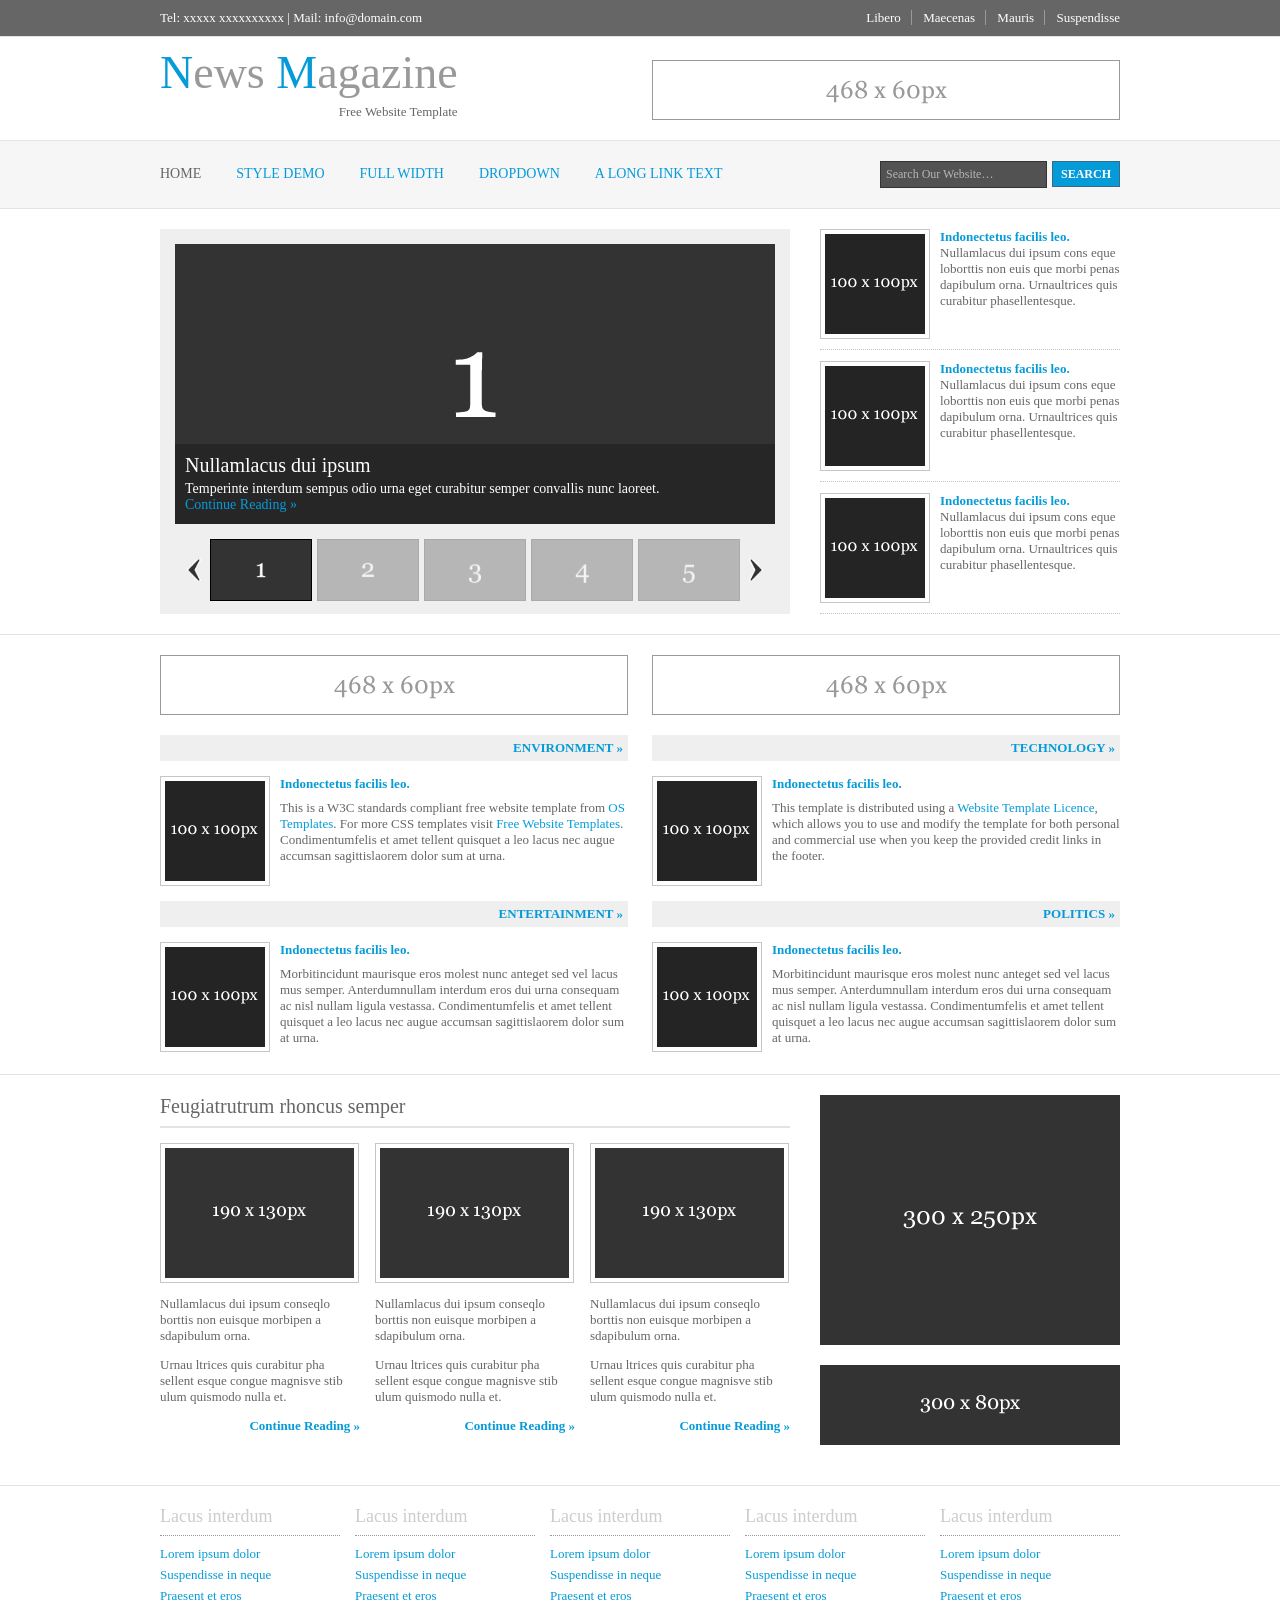
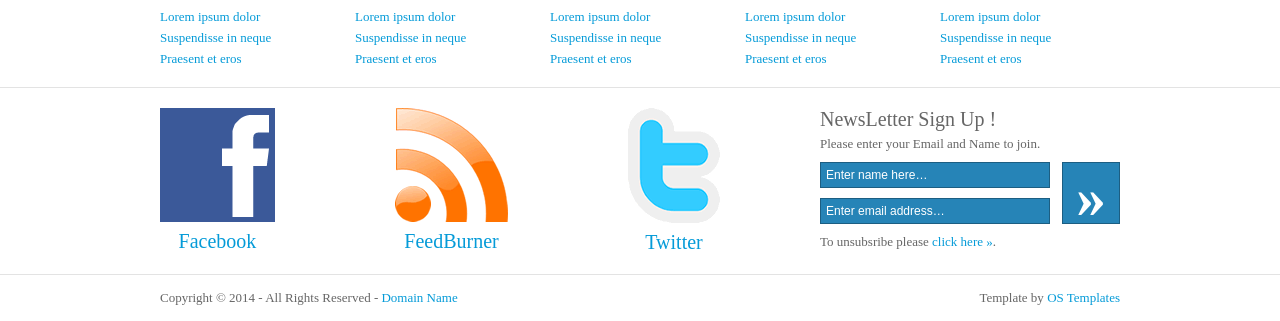
<file: web-elderlycare/static/news-magazine/index.html>
<!DOCTYPE html PUBLIC "-//W3C//DTD XHTML 1.0 Transitional//EN" "http://www.w3.org/TR/xhtml1/DTD/xhtml1-transitional.dtd">
<!--
Template Name: News Magazine
Author: <a href="http://www.os-templates.com/">OS Templates</a>
Author URI: http://www.os-templates.com/
Licence: Free to use under our free template licence terms
Licence URI: http://www.os-templates.com/template-terms
-->
<html xmlns="http://www.w3.org/1999/xhtml">
<head>
<title>News Magazine</title>
<meta http-equiv="Content-Type" content="text/html; charset=iso-8859-1" />
<link rel="stylesheet" href="layout/styles/layout.css" type="text/css" />
<script type="text/javascript" src="layout/scripts/jquery.min.js"></script>
<!-- Homepage Specific -->
<script type="text/javascript" src="layout/scripts/galleryviewthemes/jquery.easing.1.3.js"></script>
<script type="text/javascript" src="layout/scripts/galleryviewthemes/jquery.timers.1.2.js"></script>
<script type="text/javascript" src="layout/scripts/galleryviewthemes/jquery.galleryview.2.1.1.min.js"></script>
<script type="text/javascript" src="layout/scripts/galleryviewthemes/jquery.galleryview.setup.js"></script>
<!-- / Homepage Specific -->
</head>
<body id="top">
<div class="wrapper col0">
  <div id="topline">
    <p>Tel: xxxxx xxxxxxxxxx | Mail: info@domain.com</p>
    <ul>
      <li><a href="#">Libero</a></li>
      <li><a href="#">Maecenas</a></li>
      <li><a href="#">Mauris</a></li>
      <li class="last"><a href="#">Suspendisse</a></li>
    </ul>
    <br class="clear" />
  </div>
</div>
<!-- ####################################################################################################### -->
<div class="wrapper">
  <div id="header">
    <div class="fl_left">
      <h1><a href="index.html"><strong>N</strong>ews <strong>M</strong>agazine</a></h1>
      <p>Free Website Template</p>
    </div>
    <div class="fl_right"><a href="#"><img src="images/demo/468x60.gif" alt="" /></a></div>
    <br class="clear" />
  </div>
</div>
<!-- ####################################################################################################### -->
<div class="wrapper col2">
  <div id="topbar">
    <div id="topnav">
      <ul>
        <li class="active"><a href="index.html">Home</a></li>
        <li><a href="pages/style-demo.html">Style Demo</a></li>
        <li><a href="pages/full-width.html">Full Width</a></li>
        <li><a href="#">DropDown</a>
          <ul>
            <li><a href="#">Link 1</a></li>
            <li><a href="#">Link 2</a></li>
            <li><a href="#">Link 3</a></li>
          </ul>
        </li>
        <li class="last"><a href="#">A Long Link Text</a></li>
      </ul>
    </div>
    <div id="search">
      <form action="#" method="post">
        <fieldset>
          <legend>Site Search</legend>
          <input type="text" value="Search Our Website&hellip;"  onfocus="this.value=(this.value=='Search Our Website&hellip;')? '' : this.value ;" />
          <input type="submit" name="go" id="go" value="Search" />
        </fieldset>
      </form>
    </div>
    <br class="clear" />
  </div>
</div>
<!-- ####################################################################################################### -->
<div class="wrapper">
  <div class="container">
    <div class="content">
      <div id="featured_slide">
        <ul id="featurednews">
          <li><img src="images/demo/1.gif" alt="" />
            <div class="panel-overlay">
              <h2>Nullamlacus dui ipsum</h2>
              <p>Temperinte interdum sempus odio urna eget curabitur semper convallis nunc laoreet.<br />
                <a href="#">Continue Reading &raquo;</a></p>
            </div>
          </li>
          <li><img src="images/demo/2.gif" alt="" />
            <div class="panel-overlay">
              <h2>Aliquatjusto quisque nam</h2>
              <p>Temperinte interdum sempus odio urna eget curabitur semper convallis nunc laoreet.<br />
                <a href="#">Continue Reading &raquo;</a></p>
            </div>
          </li>
          <li><img src="images/demo/3.gif" alt="" />
            <div class="panel-overlay">
              <h2>Dapiensociis temper donec</h2>
              <p>Temperinte interdum sempus odio urna eget curabitur semper convallis nunc laoreet.<br />
                <a href="#">Continue Reading &raquo;</a></p>
            </div>
          </li>
          <li><img src="images/demo/4.gif" alt="" />
            <div class="panel-overlay">
              <h2>Semvelit nonummy odio tempus</h2>
              <p>Justolacus eger at pede felit in dictum sempus elit curabitur ipsum. Ametpellentum.<br />
                <a href="#">Continue Reading &raquo;</a></p>
            </div>
          </li>
          <li><img src="images/demo/5.gif" alt="" />
            <div class="panel-overlay">
              <h2>Pedefamet orci orci quisque</h2>
              <p>Nonnam aenenasce morbi liberos malesuada risus id donec volutpat estibulum curabitae.<br />
                <a href="#">Continue Reading &raquo;</a></p>
            </div>
          </li>
        </ul>
      </div>
    </div>
    <div class="column">
      <ul class="latestnews">
        <li><img src="images/demo/100x100.gif" alt="" />
          <p><strong><a href="#">Indonectetus facilis leo.</a></strong> Nullamlacus dui ipsum cons eque loborttis non euis que morbi penas dapibulum orna. Urnaultrices quis curabitur phasellentesque.</p>
        </li>
        <li><img src="images/demo/100x100.gif" alt="" />
          <p><strong><a href="#">Indonectetus facilis leo.</a></strong> Nullamlacus dui ipsum cons eque loborttis non euis que morbi penas dapibulum orna. Urnaultrices quis curabitur phasellentesque.</p>
        </li>
        <li class="last"><img src="images/demo/100x100.gif" alt="" />
          <p><strong><a href="#">Indonectetus facilis leo.</a></strong> Nullamlacus dui ipsum cons eque loborttis non euis que morbi penas dapibulum orna. Urnaultrices quis curabitur phasellentesque.</p>
        </li>
      </ul>
    </div>
    <br class="clear" />
  </div>
</div>
<!-- ####################################################################################################### -->
<div class="wrapper">
  <div id="adblock">
    <div class="fl_left"><a href="#"><img src="images/demo/468x60.gif" alt="" /></a></div>
    <div class="fl_right"><a href="#"><img src="images/demo/468x60.gif" alt="" /></a></div>
    <br class="clear" />
  </div>
  <div id="hpage_cats">
    <div class="fl_left">
      <h2><a href="#">Environment &raquo;</a></h2>
      <img src="images/demo/100x100.gif" alt="" />
      <p><strong><a href="#">Indonectetus facilis leo.</a></strong></p>
      <p>This is a W3C standards compliant free website template from <a href="http://www.os-templates.com/">OS Templates</a>. For more CSS templates visit <a href="http://www.os-templates.com/">Free Website Templates</a>. Condimentumfelis et amet tellent quisquet a leo lacus nec augue accumsan sagittislaorem dolor sum at urna.</p>
    </div>
    <div class="fl_right">
      <h2><a href="#">Technology &raquo;</a></h2>
      <img src="images/demo/100x100.gif" alt="" />
      <p><strong><a href="#">Indonectetus facilis leo.</a></strong></p>
      <p>This template is distributed using a <a href="http://www.os-templates.com/template-terms">Website Template Licence</a>, which allows you to use and modify the template for both personal and commercial use when you keep the provided credit links in the footer.</p>
    </div>
    <br class="clear" />
    <div class="fl_left">
      <h2><a href="#">Entertainment &raquo;</a></h2>
      <img src="images/demo/100x100.gif" alt="" />
      <p><strong><a href="#">Indonectetus facilis leo.</a></strong></p>
      <p>Morbitincidunt maurisque eros molest nunc anteget sed vel lacus mus semper. Anterdumnullam interdum eros dui urna consequam ac nisl nullam ligula vestassa. Condimentumfelis et amet tellent quisquet a leo lacus nec augue accumsan sagittislaorem dolor sum at urna.</p>
    </div>
    <div class="fl_right">
      <h2><a href="#">Politics &raquo;</a></h2>
      <img src="images/demo/100x100.gif" alt="" />
      <p><strong><a href="#">Indonectetus facilis leo.</a></strong></p>
      <p>Morbitincidunt maurisque eros molest nunc anteget sed vel lacus mus semper. Anterdumnullam interdum eros dui urna consequam ac nisl nullam ligula vestassa. Condimentumfelis et amet tellent quisquet a leo lacus nec augue accumsan sagittislaorem dolor sum at urna.</p>
    </div>
    <br class="clear" />
  </div>
</div>
<!-- ####################################################################################################### -->
<div class="wrapper">
  <div class="container">
    <div class="content">
      <div id="hpage_latest">
        <h2>Feugiatrutrum rhoncus semper</h2>
        <ul>
          <li><img src="images/demo/190x130.gif" alt="" />
            <p>Nullamlacus dui ipsum conseqlo borttis non euisque morbipen a sdapibulum orna.</p>
            <p>Urnau ltrices quis curabitur pha sellent esque congue magnisve stib ulum quismodo nulla et.</p>
            <p class="readmore"><a href="#">Continue Reading &raquo;</a></p>
          </li>
          <li><img src="images/demo/190x130.gif" alt="" />
            <p>Nullamlacus dui ipsum conseqlo borttis non euisque morbipen a sdapibulum orna.</p>
            <p>Urnau ltrices quis curabitur pha sellent esque congue magnisve stib ulum quismodo nulla et.</p>
            <p class="readmore"><a href="#">Continue Reading &raquo;</a></p>
          </li>
          <li class="last"><img src="images/demo/190x130.gif" alt="" />
            <p>Nullamlacus dui ipsum conseqlo borttis non euisque morbipen a sdapibulum orna.</p>
            <p>Urnau ltrices quis curabitur pha sellent esque congue magnisve stib ulum quismodo nulla et.</p>
            <p class="readmore"><a href="#">Continue Reading &raquo;</a></p>
          </li>
        </ul>
        <br class="clear" />
      </div>
    </div>
    <div class="column">
      <div class="holder"><a href="#"><img src="images/demo/300x250.gif" alt="" /></a></div>
      <div class="holder"><a href="#"><img src="images/demo/300x80.gif" alt="" /></a></div>
    </div>
    <br class="clear" />
  </div>
</div>
<!-- ####################################################################################################### -->
<div class="wrapper">
  <div id="footer">
    <div class="footbox">
      <h2>Lacus interdum</h2>
      <ul>
        <li><a href="#">Lorem ipsum dolor</a></li>
        <li><a href="#">Suspendisse in neque</a></li>
        <li><a href="#">Praesent et eros</a></li>
        <li><a href="#">Lorem ipsum dolor</a></li>
        <li><a href="#">Suspendisse in neque</a></li>
        <li class="last"><a href="#">Praesent et eros</a></li>
      </ul>
    </div>
    <div class="footbox">
      <h2>Lacus interdum</h2>
      <ul>
        <li><a href="#">Lorem ipsum dolor</a></li>
        <li><a href="#">Suspendisse in neque</a></li>
        <li><a href="#">Praesent et eros</a></li>
        <li><a href="#">Lorem ipsum dolor</a></li>
        <li><a href="#">Suspendisse in neque</a></li>
        <li class="last"><a href="#">Praesent et eros</a></li>
      </ul>
    </div>
    <div class="footbox">
      <h2>Lacus interdum</h2>
      <ul>
        <li><a href="#">Lorem ipsum dolor</a></li>
        <li><a href="#">Suspendisse in neque</a></li>
        <li><a href="#">Praesent et eros</a></li>
        <li><a href="#">Lorem ipsum dolor</a></li>
        <li><a href="#">Suspendisse in neque</a></li>
        <li class="last"><a href="#">Praesent et eros</a></li>
      </ul>
    </div>
    <div class="footbox">
      <h2>Lacus interdum</h2>
      <ul>
        <li><a href="#">Lorem ipsum dolor</a></li>
        <li><a href="#">Suspendisse in neque</a></li>
        <li><a href="#">Praesent et eros</a></li>
        <li><a href="#">Lorem ipsum dolor</a></li>
        <li><a href="#">Suspendisse in neque</a></li>
        <li class="last"><a href="#">Praesent et eros</a></li>
      </ul>
    </div>
    <div class="footbox last">
      <h2>Lacus interdum</h2>
      <ul>
        <li><a href="#">Lorem ipsum dolor</a></li>
        <li><a href="#">Suspendisse in neque</a></li>
        <li><a href="#">Praesent et eros</a></li>
        <li><a href="#">Lorem ipsum dolor</a></li>
        <li><a href="#">Suspendisse in neque</a></li>
        <li class="last"><a href="#">Praesent et eros</a></li>
      </ul>
    </div>
    <br class="clear" />
  </div>
</div>
<!-- ####################################################################################################### -->
<div class="wrapper">
  <div id="socialise">
    <ul>
      <li><a href="#"><img src="layout/images/facebook.gif" alt="" /><span>Facebook</span></a></li>
      <li><a href="#"><img src="layout/images/rss.gif" alt="" /><span>FeedBurner</span></a></li>
      <li class="last"><a href="#"><img src="layout/images/twitter.gif" alt="" /><span>Twitter</span></a></li>
    </ul>
    <div id="newsletter">
      <h2>NewsLetter Sign Up !</h2>
      <p>Please enter your Email and Name to join.</p>
      <form action="#" method="post">
        <fieldset>
          <legend>Digital Newsletter</legend>
          <div class="fl_left">
            <input type="text" value="Enter name here&hellip;"  onfocus="this.value=(this.value=='Enter name here&hellip;')? '' : this.value ;" />
            <input type="text" value="Enter email address&hellip;"  onfocus="this.value=(this.value=='Enter email address&hellip;')? '' : this.value ;" />
          </div>
          <div class="fl_right">
            <input type="submit" name="newsletter_go" id="newsletter_go" value="&raquo;" />
          </div>
        </fieldset>
      </form>
      <p>To unsubsribe please <a href="#">click here &raquo;</a>.</p>
    </div>
    <br class="clear" />
  </div>
</div>
<!-- ####################################################################################################### -->
<div class="wrapper col8">
  <div id="copyright">
    <p class="fl_left">Copyright &copy; 2014 - All Rights Reserved - <a href="#">Domain Name</a></p>
    <p class="fl_right">Template by <a target="_blank" href="http://www.os-templates.com/" title="Free Website Templates">OS Templates</a></p>
    <br class="clear" />
  </div>
</div>
</body>
</html>
</file>
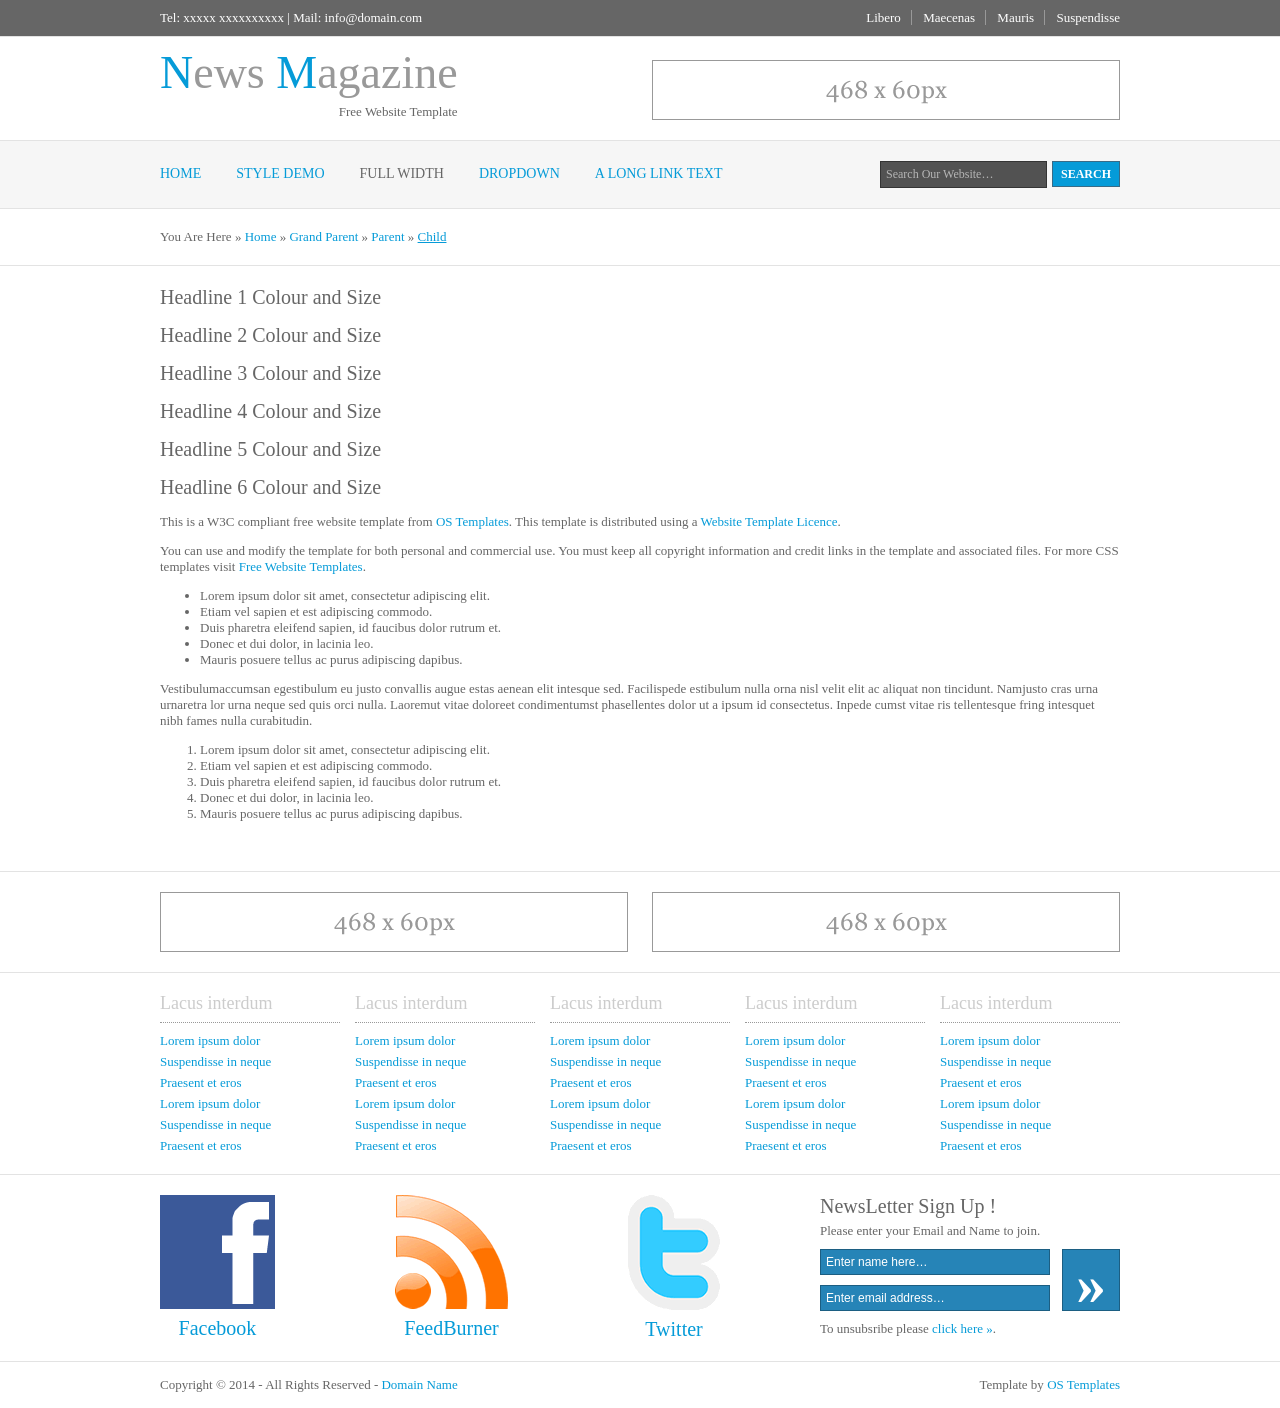
<file: web-elderlycare/static/news-magazine/pages/full-width.html>
<!DOCTYPE html PUBLIC "-//W3C//DTD XHTML 1.0 Transitional//EN" "http://www.w3.org/TR/xhtml1/DTD/xhtml1-transitional.dtd">
<!--
Template Name: News Magazine
Author: <a href="http://www.os-templates.com/">OS Templates</a>
Author URI: http://www.os-templates.com/
Licence: Free to use under our free template licence terms
Licence URI: http://www.os-templates.com/template-terms
-->
<html xmlns="http://www.w3.org/1999/xhtml">
<head>
<title>News Magazine | Full Width</title>
<meta http-equiv="Content-Type" content="text/html; charset=iso-8859-1" />
<link rel="stylesheet" href="../layout/styles/layout.css" type="text/css" />
</head>
<body id="top">
<div class="wrapper col0">
  <div id="topline">
    <p>Tel: xxxxx xxxxxxxxxx | Mail: info@domain.com</p>
    <ul>
      <li><a href="#">Libero</a></li>
      <li><a href="#">Maecenas</a></li>
      <li><a href="#">Mauris</a></li>
      <li class="last"><a href="#">Suspendisse</a></li>
    </ul>
    <br class="clear" />
  </div>
</div>
<!-- ####################################################################################################### -->
<div class="wrapper">
  <div id="header">
    <div class="fl_left">
      <h1><a href="../index.html"><strong>N</strong>ews <strong>M</strong>agazine</a></h1>
      <p>Free Website Template</p>
    </div>
    <div class="fl_right"><a href="#"><img src="../images/demo/468x60.gif" alt="" /></a></div>
    <br class="clear" />
  </div>
</div>
<!-- ####################################################################################################### -->
<div class="wrapper col2">
  <div id="topbar">
    <div id="topnav">
      <ul>
        <li><a href="../index.html">Home</a></li>
        <li><a href="style-demo.html">Style Demo</a></li>
        <li class="active"><a href="full-width.html">Full Width</a></li>
        <li><a href="#">DropDown</a>
          <ul>
            <li><a href="#">Link 1</a></li>
            <li><a href="#">Link 2</a></li>
            <li><a href="#">Link 3</a></li>
          </ul>
        </li>
        <li class="last"><a href="#">A Long Link Text</a></li>
      </ul>
    </div>
    <div id="search">
      <form action="#" method="post">
        <fieldset>
          <legend>Site Search</legend>
          <input type="text" value="Search Our Website&hellip;"  onfocus="this.value=(this.value=='Search Our Website&hellip;')? '' : this.value ;" />
          <input type="submit" name="go" id="go" value="Search" />
        </fieldset>
      </form>
    </div>
    <br class="clear" />
  </div>
</div>
<!-- ####################################################################################################### -->
<div class="wrapper">
  <div id="breadcrumb">
    <ul>
      <li class="first">You Are Here</li>
      <li>&#187;</li>
      <li><a href="#">Home</a></li>
      <li>&#187;</li>
      <li><a href="#">Grand Parent</a></li>
      <li>&#187;</li>
      <li><a href="#">Parent</a></li>
      <li>&#187;</li>
      <li class="current"><a href="#">Child</a></li>
    </ul>
  </div>
</div>
<!-- ####################################################################################################### -->
<div class="wrapper">
  <div class="container">
    <h1>Headline 1 Colour and Size</h1>
    <h2>Headline 2 Colour and Size</h2>
    <h3>Headline 3 Colour and Size</h3>
    <h4>Headline 4 Colour and Size</h4>
    <h5>Headline 5 Colour and Size</h5>
    <h6>Headline 6 Colour and Size</h6>
    <p>This is a W3C compliant free website template from <a href="http://www.os-templates.com/" title="Free Website Templates">OS Templates</a>. This template is distributed using a <a href="http://www.os-templates.com/template-terms">Website Template Licence</a>.</p>
    <p>You can use and modify the template for both personal and commercial use. You must keep all copyright information and credit links in the template and associated files. For more CSS templates visit <a href="http://www.os-templates.com/">Free Website Templates</a>.</p>
    <ul>
      <li>Lorem ipsum dolor sit amet, consectetur adipiscing elit.</li>
      <li>Etiam vel sapien et est adipiscing commodo.</li>
      <li>Duis pharetra eleifend sapien, id faucibus dolor rutrum et.</li>
      <li>Donec et dui dolor, in lacinia leo.</li>
      <li>Mauris posuere tellus ac purus adipiscing dapibus.</li>
    </ul>
    <p>Vestibulumaccumsan egestibulum eu justo convallis augue estas aenean elit intesque sed. Facilispede estibulum nulla orna nisl velit elit ac aliquat non tincidunt. Namjusto cras urna urnaretra lor urna neque sed quis orci nulla. Laoremut vitae doloreet condimentumst phasellentes dolor ut a ipsum id consectetus. Inpede cumst vitae ris tellentesque fring intesquet nibh fames nulla curabitudin.</p>
    <ol>
      <li>Lorem ipsum dolor sit amet, consectetur adipiscing elit.</li>
      <li>Etiam vel sapien et est adipiscing commodo.</li>
      <li>Duis pharetra eleifend sapien, id faucibus dolor rutrum et.</li>
      <li>Donec et dui dolor, in lacinia leo.</li>
      <li>Mauris posuere tellus ac purus adipiscing dapibus.</li>
    </ol>
    <br class="clear" />
  </div>
</div>
<!-- ####################################################################################################### -->
<div class="wrapper">
  <div id="adblock">
    <div class="fl_left"><a href="#"><img src="../images/demo/468x60.gif" alt="" /></a></div>
    <div class="fl_right"><a href="#"><img src="../images/demo/468x60.gif" alt="" /></a></div>
    <br class="clear" />
  </div>
</div>
<!-- ####################################################################################################### -->
<div class="wrapper">
  <div id="footer">
    <div class="footbox">
      <h2>Lacus interdum</h2>
      <ul>
        <li><a href="#">Lorem ipsum dolor</a></li>
        <li><a href="#">Suspendisse in neque</a></li>
        <li><a href="#">Praesent et eros</a></li>
        <li><a href="#">Lorem ipsum dolor</a></li>
        <li><a href="#">Suspendisse in neque</a></li>
        <li class="last"><a href="#">Praesent et eros</a></li>
      </ul>
    </div>
    <div class="footbox">
      <h2>Lacus interdum</h2>
      <ul>
        <li><a href="#">Lorem ipsum dolor</a></li>
        <li><a href="#">Suspendisse in neque</a></li>
        <li><a href="#">Praesent et eros</a></li>
        <li><a href="#">Lorem ipsum dolor</a></li>
        <li><a href="#">Suspendisse in neque</a></li>
        <li class="last"><a href="#">Praesent et eros</a></li>
      </ul>
    </div>
    <div class="footbox">
      <h2>Lacus interdum</h2>
      <ul>
        <li><a href="#">Lorem ipsum dolor</a></li>
        <li><a href="#">Suspendisse in neque</a></li>
        <li><a href="#">Praesent et eros</a></li>
        <li><a href="#">Lorem ipsum dolor</a></li>
        <li><a href="#">Suspendisse in neque</a></li>
        <li class="last"><a href="#">Praesent et eros</a></li>
      </ul>
    </div>
    <div class="footbox">
      <h2>Lacus interdum</h2>
      <ul>
        <li><a href="#">Lorem ipsum dolor</a></li>
        <li><a href="#">Suspendisse in neque</a></li>
        <li><a href="#">Praesent et eros</a></li>
        <li><a href="#">Lorem ipsum dolor</a></li>
        <li><a href="#">Suspendisse in neque</a></li>
        <li class="last"><a href="#">Praesent et eros</a></li>
      </ul>
    </div>
    <div class="footbox last">
      <h2>Lacus interdum</h2>
      <ul>
        <li><a href="#">Lorem ipsum dolor</a></li>
        <li><a href="#">Suspendisse in neque</a></li>
        <li><a href="#">Praesent et eros</a></li>
        <li><a href="#">Lorem ipsum dolor</a></li>
        <li><a href="#">Suspendisse in neque</a></li>
        <li class="last"><a href="#">Praesent et eros</a></li>
      </ul>
    </div>
    <br class="clear" />
  </div>
</div>
<!-- ####################################################################################################### -->
<div class="wrapper">
  <div id="socialise">
    <ul>
      <li><a href="#"><img src="../layout/images/facebook.gif" alt="" /><span>Facebook</span></a></li>
      <li><a href="#"><img src="../layout/images/rss.gif" alt="" /><span>FeedBurner</span></a></li>
      <li class="last"><a href="#"><img src="../layout/images/twitter.gif" alt="" /><span>Twitter</span></a></li>
    </ul>
    <div id="newsletter">
      <h2>NewsLetter Sign Up !</h2>
      <p>Please enter your Email and Name to join.</p>
      <form action="#" method="post">
        <fieldset>
          <legend>Digital Newsletter</legend>
          <div class="fl_left">
            <input type="text" value="Enter name here&hellip;"  onfocus="this.value=(this.value=='Enter name here&hellip;')? '' : this.value ;" />
            <input type="text" value="Enter email address&hellip;"  onfocus="this.value=(this.value=='Enter email address&hellip;')? '' : this.value ;" />
          </div>
          <div class="fl_right">
            <input type="submit" name="newsletter_go" id="newsletter_go" value="&raquo;" />
          </div>
        </fieldset>
      </form>
      <p>To unsubsribe please <a href="#">click here &raquo;</a>.</p>
    </div>
    <br class="clear" />
  </div>
</div>
<!-- ####################################################################################################### -->
<div class="wrapper col8">
  <div id="copyright">
    <p class="fl_left">Copyright &copy; 2014 - All Rights Reserved - <a href="#">Domain Name</a></p>
    <p class="fl_right">Template by <a target="_blank" href="http://www.os-templates.com/" title="Free Website Templates">OS Templates</a></p>
    <br class="clear" />
  </div>
</div>
</body>
</html>
</file>
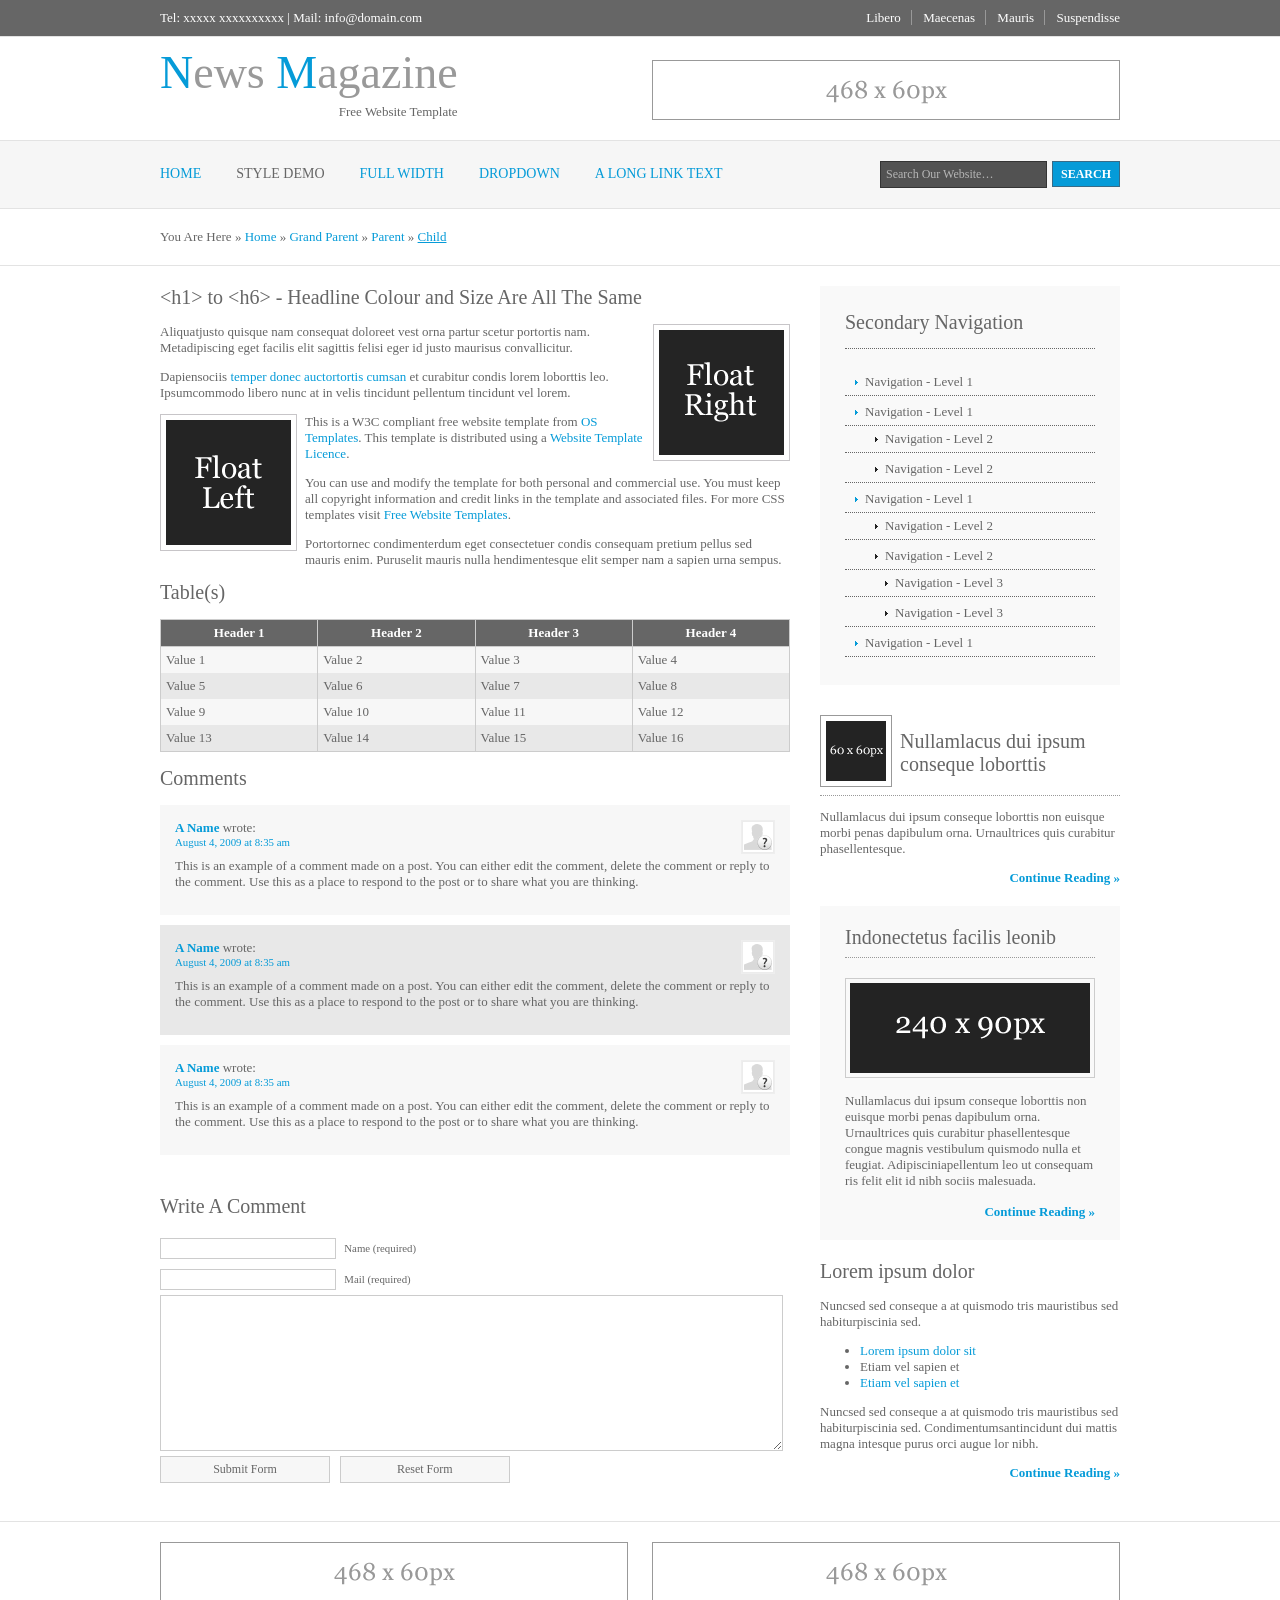
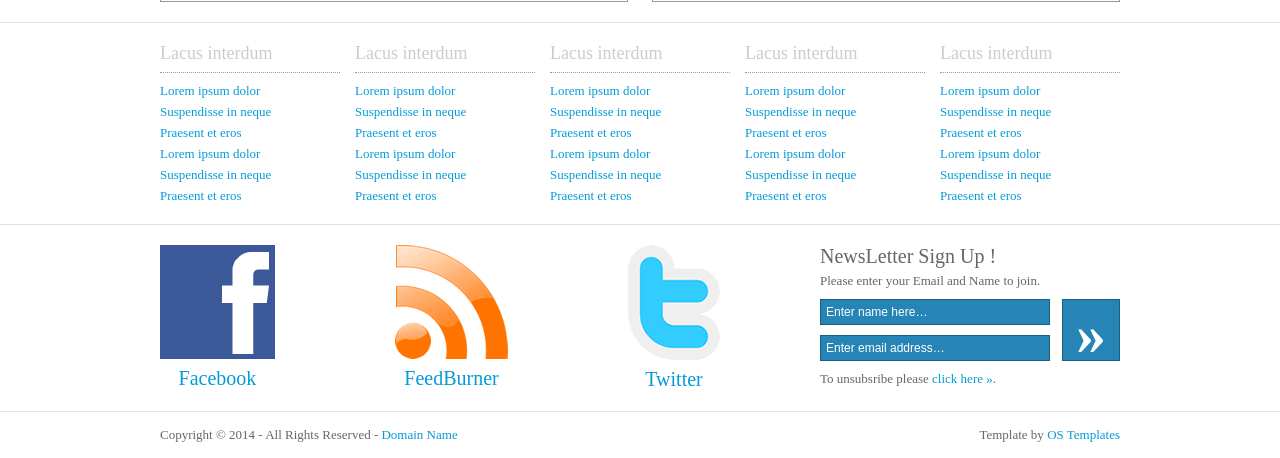
<file: web-elderlycare/static/news-magazine/pages/style-demo.html>
<!DOCTYPE html PUBLIC "-//W3C//DTD XHTML 1.0 Transitional//EN" "http://www.w3.org/TR/xhtml1/DTD/xhtml1-transitional.dtd">
<!--
Template Name: News Magazine
Author: <a href="http://www.os-templates.com/">OS Templates</a>
Author URI: http://www.os-templates.com/
Licence: Free to use under our free template licence terms
Licence URI: http://www.os-templates.com/template-terms
-->
<html xmlns="http://www.w3.org/1999/xhtml">
<head>
<title>News Magazine | Style Demo</title>
<meta http-equiv="Content-Type" content="text/html; charset=iso-8859-1" />
<link rel="stylesheet" href="../layout/styles/layout.css" type="text/css" />
</head>
<body id="top">
<div class="wrapper col0">
  <div id="topline">
    <p>Tel: xxxxx xxxxxxxxxx | Mail: info@domain.com</p>
    <ul>
      <li><a href="#">Libero</a></li>
      <li><a href="#">Maecenas</a></li>
      <li><a href="#">Mauris</a></li>
      <li class="last"><a href="#">Suspendisse</a></li>
    </ul>
    <br class="clear" />
  </div>
</div>
<!-- ####################################################################################################### -->
<div class="wrapper">
  <div id="header">
    <div class="fl_left">
      <h1><a href="../index.html"><strong>N</strong>ews <strong>M</strong>agazine</a></h1>
      <p>Free Website Template</p>
    </div>
    <div class="fl_right"><a href="#"><img src="../images/demo/468x60.gif" alt="" /></a></div>
    <br class="clear" />
  </div>
</div>
<!-- ####################################################################################################### -->
<div class="wrapper col2">
  <div id="topbar">
    <div id="topnav">
      <ul>
        <li><a href="../index.html">Home</a></li>
        <li class="active"><a href="style-demo.html">Style Demo</a></li>
        <li><a href="full-width.html">Full Width</a></li>
        <li><a href="#">DropDown</a>
          <ul>
            <li><a href="#">Link 1</a></li>
            <li><a href="#">Link 2</a></li>
            <li><a href="#">Link 3</a></li>
          </ul>
        </li>
        <li class="last"><a href="#">A Long Link Text</a></li>
      </ul>
    </div>
    <div id="search">
      <form action="#" method="post">
        <fieldset>
          <legend>Site Search</legend>
          <input type="text" value="Search Our Website&hellip;"  onfocus="this.value=(this.value=='Search Our Website&hellip;')? '' : this.value ;" />
          <input type="submit" name="go" id="go" value="Search" />
        </fieldset>
      </form>
    </div>
    <br class="clear" />
  </div>
</div>
<!-- ####################################################################################################### -->
<div class="wrapper">
  <div id="breadcrumb">
    <ul>
      <li class="first">You Are Here</li>
      <li>&#187;</li>
      <li><a href="#">Home</a></li>
      <li>&#187;</li>
      <li><a href="#">Grand Parent</a></li>
      <li>&#187;</li>
      <li><a href="#">Parent</a></li>
      <li>&#187;</li>
      <li class="current"><a href="#">Child</a></li>
    </ul>
  </div>
</div>
<!-- ####################################################################################################### -->
<div class="wrapper">
  <div class="container">
    <div class="content">
      <h1>&lt;h1&gt; to &lt;h6&gt; - Headline Colour and Size Are All The Same</h1>
      <img class="imgr" src="../images/demo/imgr.gif" alt="" width="125" height="125" />
      <p>Aliquatjusto quisque nam consequat doloreet vest orna partur scetur portortis nam. Metadipiscing eget facilis elit sagittis felisi eger id justo maurisus convallicitur.</p>
      <p>Dapiensociis <a href="#">temper donec auctortortis cumsan</a> et curabitur condis lorem loborttis leo. Ipsumcommodo libero nunc at in velis tincidunt pellentum tincidunt vel lorem.</p>
      <img class="imgl" src="../images/demo/imgl.gif" alt="" width="125" height="125" />
      <p>This is a W3C compliant free website template from <a href="http://www.os-templates.com/" title="Free Website Templates">OS Templates</a>. This template is distributed using a <a href="http://www.os-templates.com/template-terms">Website Template Licence</a>.</p>
      <p>You can use and modify the template for both personal and commercial use. You must keep all copyright information and credit links in the template and associated files. For more CSS templates visit <a href="http://www.os-templates.com/">Free Website Templates</a>.</p>
      <p>Portortornec condimenterdum eget consectetuer condis consequam pretium pellus sed mauris enim. Puruselit mauris nulla hendimentesque elit semper nam a sapien urna sempus.</p>
      <h2>Table(s)</h2>
      <table summary="Summary Here" cellpadding="0" cellspacing="0">
        <thead>
          <tr>
            <th>Header 1</th>
            <th>Header 2</th>
            <th>Header 3</th>
            <th>Header 4</th>
          </tr>
        </thead>
        <tbody>
          <tr class="light">
            <td>Value 1</td>
            <td>Value 2</td>
            <td>Value 3</td>
            <td>Value 4</td>
          </tr>
          <tr class="dark">
            <td>Value 5</td>
            <td>Value 6</td>
            <td>Value 7</td>
            <td>Value 8</td>
          </tr>
          <tr class="light">
            <td>Value 9</td>
            <td>Value 10</td>
            <td>Value 11</td>
            <td>Value 12</td>
          </tr>
          <tr class="dark">
            <td>Value 13</td>
            <td>Value 14</td>
            <td>Value 15</td>
            <td>Value 16</td>
          </tr>
        </tbody>
      </table>
      <div id="comments">
        <h2>Comments</h2>
        <ul class="commentlist">
          <li class="comment_odd">
            <div class="author"><img class="avatar" src="../images/demo/avatar.gif" width="32" height="32" alt="" /><span class="name"><a href="#">A Name</a></span> <span class="wrote">wrote:</span></div>
            <div class="submitdate"><a href="#">August 4, 2009 at 8:35 am</a></div>
            <p>This is an example of a comment made on a post. You can either edit the comment, delete the comment or reply to the comment. Use this as a place to respond to the post or to share what you are thinking.</p>
          </li>
          <li class="comment_even">
            <div class="author"><img class="avatar" src="../images/demo/avatar.gif" width="32" height="32" alt="" /><span class="name"><a href="#">A Name</a></span> <span class="wrote">wrote:</span></div>
            <div class="submitdate"><a href="#">August 4, 2009 at 8:35 am</a></div>
            <p>This is an example of a comment made on a post. You can either edit the comment, delete the comment or reply to the comment. Use this as a place to respond to the post or to share what you are thinking.</p>
          </li>
          <li class="comment_odd">
            <div class="author"><img class="avatar" src="../images/demo/avatar.gif" width="32" height="32" alt="" /><span class="name"><a href="#">A Name</a></span> <span class="wrote">wrote:</span></div>
            <div class="submitdate"><a href="#">August 4, 2009 at 8:35 am</a></div>
            <p>This is an example of a comment made on a post. You can either edit the comment, delete the comment or reply to the comment. Use this as a place to respond to the post or to share what you are thinking.</p>
          </li>
        </ul>
      </div>
      <h2>Write A Comment</h2>
      <div id="respond">
        <form action="#" method="post">
          <p>
            <input type="text" name="name" id="name" value="" size="22" />
            <label for="name"><small>Name (required)</small></label>
          </p>
          <p>
            <input type="text" name="email" id="email" value="" size="22" />
            <label for="email"><small>Mail (required)</small></label>
          </p>
          <p>
            <textarea name="comment" id="comment" cols="100%" rows="10"></textarea>
            <label for="comment" style="display:none;"><small>Comment (required)</small></label>
          </p>
          <p>
            <input name="submit" type="submit" id="submit" value="Submit Form" />
            &nbsp;
            <input name="reset" type="reset" id="reset" tabindex="5" value="Reset Form" />
          </p>
        </form>
      </div>
    </div>
    <div class="column">
      <div class="subnav">
        <h2>Secondary Navigation</h2>
        <ul>
          <li><a href="#">Navigation - Level 1</a></li>
          <li><a href="#">Navigation - Level 1</a>
            <ul>
              <li><a href="#">Navigation - Level 2</a></li>
              <li><a href="#">Navigation - Level 2</a></li>
            </ul>
          </li>
          <li><a href="#">Navigation - Level 1</a>
            <ul>
              <li><a href="#">Navigation - Level 2</a></li>
              <li><a href="#">Navigation - Level 2</a>
                <ul>
                  <li><a href="#">Navigation - Level 3</a></li>
                  <li><a href="#">Navigation - Level 3</a></li>
                </ul>
              </li>
            </ul>
          </li>
          <li><a href="#">Navigation - Level 1</a></li>
        </ul>
      </div>
      <div class="holder">
        <h2 class="title"><img src="../images/demo/60x60.gif" alt="" />Nullamlacus dui ipsum conseque loborttis</h2>
        <p>Nullamlacus dui ipsum conseque loborttis non euisque morbi penas dapibulum orna. Urnaultrices quis curabitur phasellentesque.</p>
        <p class="readmore"><a href="#">Continue Reading &raquo;</a></p>
      </div>
      <div id="featured">
        <ul>
          <li>
            <h2>Indonectetus facilis leonib</h2>
            <p class="imgholder"><img src="../images/demo/240x90.gif" alt="" /></p>
            <p>Nullamlacus dui ipsum conseque loborttis non euisque morbi penas dapibulum orna. Urnaultrices quis curabitur phasellentesque congue magnis vestibulum quismodo nulla et feugiat. Adipisciniapellentum leo ut consequam ris felit elit id nibh sociis malesuada.</p>
            <p class="readmore"><a href="#">Continue Reading &raquo;</a></p>
          </li>
        </ul>
      </div>
      <div class="holder">
        <h2>Lorem ipsum dolor</h2>
        <p>Nuncsed sed conseque a at quismodo tris mauristibus sed habiturpiscinia sed.</p>
        <ul>
          <li><a href="#">Lorem ipsum dolor sit</a></li>
          <li>Etiam vel sapien et</li>
          <li><a href="#">Etiam vel sapien et</a></li>
        </ul>
        <p>Nuncsed sed conseque a at quismodo tris mauristibus sed habiturpiscinia sed. Condimentumsantincidunt dui mattis magna intesque purus orci augue lor nibh.</p>
        <p class="readmore"><a href="#">Continue Reading &raquo;</a></p>
      </div>
    </div>
    <br class="clear" />
  </div>
</div>
<!-- ####################################################################################################### -->
<div class="wrapper">
  <div id="adblock">
    <div class="fl_left"><a href="#"><img src="../images/demo/468x60.gif" alt="" /></a></div>
    <div class="fl_right"><a href="#"><img src="../images/demo/468x60.gif" alt="" /></a></div>
    <br class="clear" />
  </div>
</div>
<!-- ####################################################################################################### -->
<div class="wrapper">
  <div id="footer">
    <div class="footbox">
      <h2>Lacus interdum</h2>
      <ul>
        <li><a href="#">Lorem ipsum dolor</a></li>
        <li><a href="#">Suspendisse in neque</a></li>
        <li><a href="#">Praesent et eros</a></li>
        <li><a href="#">Lorem ipsum dolor</a></li>
        <li><a href="#">Suspendisse in neque</a></li>
        <li class="last"><a href="#">Praesent et eros</a></li>
      </ul>
    </div>
    <div class="footbox">
      <h2>Lacus interdum</h2>
      <ul>
        <li><a href="#">Lorem ipsum dolor</a></li>
        <li><a href="#">Suspendisse in neque</a></li>
        <li><a href="#">Praesent et eros</a></li>
        <li><a href="#">Lorem ipsum dolor</a></li>
        <li><a href="#">Suspendisse in neque</a></li>
        <li class="last"><a href="#">Praesent et eros</a></li>
      </ul>
    </div>
    <div class="footbox">
      <h2>Lacus interdum</h2>
      <ul>
        <li><a href="#">Lorem ipsum dolor</a></li>
        <li><a href="#">Suspendisse in neque</a></li>
        <li><a href="#">Praesent et eros</a></li>
        <li><a href="#">Lorem ipsum dolor</a></li>
        <li><a href="#">Suspendisse in neque</a></li>
        <li class="last"><a href="#">Praesent et eros</a></li>
      </ul>
    </div>
    <div class="footbox">
      <h2>Lacus interdum</h2>
      <ul>
        <li><a href="#">Lorem ipsum dolor</a></li>
        <li><a href="#">Suspendisse in neque</a></li>
        <li><a href="#">Praesent et eros</a></li>
        <li><a href="#">Lorem ipsum dolor</a></li>
        <li><a href="#">Suspendisse in neque</a></li>
        <li class="last"><a href="#">Praesent et eros</a></li>
      </ul>
    </div>
    <div class="footbox last">
      <h2>Lacus interdum</h2>
      <ul>
        <li><a href="#">Lorem ipsum dolor</a></li>
        <li><a href="#">Suspendisse in neque</a></li>
        <li><a href="#">Praesent et eros</a></li>
        <li><a href="#">Lorem ipsum dolor</a></li>
        <li><a href="#">Suspendisse in neque</a></li>
        <li class="last"><a href="#">Praesent et eros</a></li>
      </ul>
    </div>
    <br class="clear" />
  </div>
</div>
<!-- ####################################################################################################### -->
<div class="wrapper">
  <div id="socialise">
    <ul>
      <li><a href="#"><img src="../layout/images/facebook.gif" alt="" /><span>Facebook</span></a></li>
      <li><a href="#"><img src="../layout/images/rss.gif" alt="" /><span>FeedBurner</span></a></li>
      <li class="last"><a href="#"><img src="../layout/images/twitter.gif" alt="" /><span>Twitter</span></a></li>
    </ul>
    <div id="newsletter">
      <h2>NewsLetter Sign Up !</h2>
      <p>Please enter your Email and Name to join.</p>
      <form action="#" method="post">
        <fieldset>
          <legend>Digital Newsletter</legend>
          <div class="fl_left">
            <input type="text" value="Enter name here&hellip;"  onfocus="this.value=(this.value=='Enter name here&hellip;')? '' : this.value ;" />
            <input type="text" value="Enter email address&hellip;"  onfocus="this.value=(this.value=='Enter email address&hellip;')? '' : this.value ;" />
          </div>
          <div class="fl_right">
            <input type="submit" name="newsletter_go" id="newsletter_go" value="&raquo;" />
          </div>
        </fieldset>
      </form>
      <p>To unsubsribe please <a href="#">click here &raquo;</a>.</p>
    </div>
    <br class="clear" />
  </div>
</div>
<!-- ####################################################################################################### -->
<div class="wrapper col8">
  <div id="copyright">
    <p class="fl_left">Copyright &copy; 2014 - All Rights Reserved - <a href="#">Domain Name</a></p>
    <p class="fl_right">Template by <a target="_blank" href="http://www.os-templates.com/" title="Free Website Templates">OS Templates</a></p>
    <br class="clear" />
  </div>
</div>
</body>
</html>
</file>
<file: web-elderlycare/static/news-magazine/layout/styles/layout.css>
@charset "utf-8";
/*
Template Name: News Magazine
Author: <a href="http://www.os-templates.com/">OS Templates</a>
Author URI: http://www.os-templates.com/
Licence: Free to use under our free template licence terms
Licence URI: http://www.os-templates.com/template-terms
File: Layout CSS
*/

@import url("navi.css");
@import url("forms.css");
@import url("tables.css");
@import url("featured_slide.css");

html{overflow-y:scroll;}
body{margin:0; padding:0; font-size:13px; font-family:Georgia, "Times New Roman", Times, serif; color:#666666; background-color:#FFFFFF;}

.justify{text-align:justify;}
.bold{font-weight:bold;}
.center{text-align:center;}
.right{text-align:right;}
.nostart{margin:0; padding:0; list-style-type:none;}

.clear{clear:both;}
br.clear{clear:both; margin-top:-15px;}

a{outline:none; text-decoration:none; color:#059BD8; background-color:#FFFFFF;}

.fl_left, .imgl{float:left;}
.fl_right, .imgr{float:right;}

img{display:block; margin:0; padding:0; border:none;}
.imgl, .imgr{border:1px solid #C7C5C8; padding:5px;}
.imgl{margin:0 8px 8px 0; clear:left;}
.imgr{margin:0 0 8px 8px; clear:right;}

/* ----------------------------------------------Wrapper------------------------------------- */

div.wrapper{display:block; width:100%; margin:0; text-align:left; border-bottom:1px solid #E3E3E3;}
div.wrapper h1, div.wrapper h2, div.wrapper h3, div.wrapper h4, div.wrapper h5, div.wrapper h6{margin:0 0 15px 0; padding:0; font-size:20px; font-weight:normal; line-height:normal;}
.col0, .col0 a{color:#FFFFFF; background-color:#666666;}
.col2{color:#FFFFFF; background-color:#F6F6F6;}

/* ----------------------------------------------Generalise------------------------------------- */

#header, #topline, #topbar, #breadcrumb, .container, #hpage_cats, #adblock, #socialise, #footer, #copyright{display:block; position:relative; width:960px; margin:0 auto;}

/* ----------------------------------------------TopBar------------------------------------- */

#topline{padding:10px 0;}
#topline p{float:left; margin:0; padding:0;}
#topline ul{float:right; margin:0; padding:0; list-style:none;}
#topline li{display:inline; margin:0 8px 0 0; padding:0 10px 0 0; border-right:1px solid #999999;}
#topline li.last{margin-right:0; padding-right:0; border:none;}

/* ----------------------------------------------Header------------------------------------- */

#header{padding:2px 0 20px 0;}
#header .fl_left{display:block; float:left; margin-top:7px; overflow:hidden;}
#header .fl_right{display:block; float:right; width:468px; height:60px; margin-top:21px; overflow:hidden;}
#header h1, #header p, #header ul{margin:0; padding:0; list-style:none; line-height:normal;}
#header h1 a{font-size:46px; color:#999999; background-color:#FFFFFF;}
#header h1 strong{font-weight:normal; color:#059BD8; background-color:#FFFFFF;}
#header .fl_left p{text-align:right; margin-top:5px;}

/* ----------------------------------------------Topbar------------------------------------- */

#topbar{padding:20px 0; z-index:1000;}
#topbar #search{display:block; float:right; margin:0; padding:0; overflow:hidden;}

/* ----------------------------------------------BreadCrumb------------------------------------- */

#breadcrumb{padding:20px 0;}
#breadcrumb ul{margin:0; padding:0; list-style:none;}
#breadcrumb ul li{display:inline;}
#breadcrumb ul li.current a{text-decoration:underline;}

/* ----------------------------------------------Content------------------------------------- */

.container{padding:20px 0;}
.content{display:block; float:left; width:630px;}

/* Comments */

#comments{margin-bottom:40px;}
#comments .commentlist{margin:0; padding:0;}
#comments .commentlist ul{margin:0; padding:0; list-style:none;}
#comments .commentlist li.comment_odd, #comments .commentlist li.comment_even{margin:0 0 10px 0; padding:15px; list-style:none;}
#comments .commentlist li.comment_odd{color:#666666; background-color:#F7F7F7;}
#comments .commentlist li.comment_odd a{color:#059BD8; background-color:#F7F7F7;}
#comments .commentlist li.comment_even{color:#666666; background-color:#E8E8E8;}
#comments .commentlist li.comment_even a{color:#059BD8; background-color:#E8E8E8;}
#comments .commentlist .author .name{font-weight:bold;}
#comments .commentlist .submitdate{font-size:smaller;}
#comments .commentlist p{margin:10px 5px 10px 0; padding:0; font-weight:normal; text-transform:none;}
#comments .commentlist li .avatar{float:right; border:1px solid #EEEEEE; margin:0 0 0 10px;}

/* ----------------------------------------------Column------------------------------------- */

.column{display:block; float:right; width:300px;}
.column .holder, .column #featured{display:block; width:300px; margin-bottom:20px;}
.column .holder h2.title{display:block; width:100%; height:65px; margin:0; padding:15px 0 0 0; font-size:20px; line-height:normal; border-bottom:1px dotted #999999;}
.column .holder h2.title img{float:left; margin:-15px 8px 0 0; padding:5px; border:1px solid #999999;}
.column div.imgholder{display:block; width:290px; margin:0 0 10px 0; padding:4px; border:1px solid #CCCCCC;}
.column .holder p.readmore{display:block; width:100%; font-weight:bold; text-align:right; line-height:normal;}

/* Featured Block */

.column #featured ul, .column #featured h2, .column #featured p{margin:0; padding:0; list-style:none; color:#666666; background-color:#F9F9F9;}
.column #featured a{color:#059BD8; background-color:#F9F9F9;}
.column #featured li{display:block; width:250px; margin:0; padding:20px 25px; color:#666666; background-color:#F9F9F9;}
.column #featured li p.imgholder{display:block; width:240px; height:90px; margin:20px 0 15px 0; padding:4px; border:1px solid #CCCCCC;}
.column #featured li h2{margin:0; padding:0 0 8px 0; font-weight:normal; font-family:Georgia, "Times New Roman", Times, serif; line-height:normal; border-bottom:1px dotted #999999;}
.column #featured p.readmore{display:block; width:100%; margin-top:15px; font-weight:bold; text-align:right; line-height:normal;}

.column .latestnews{display:block; width:100%; margin:0; padding:0; list-style:none;}
.column .latestnews li{display:block; width:100%; height:99px; margin:0 0 11px 0; padding:0 0 21px 0; border-bottom:1px dotted #C7C5C8; overflow:hidden;}
.column .latestnews li.last{margin-bottom:0;}
.column .latestnews p{display:inline;}
.column .latestnews img{float:left; margin:0 10px 0 0; padding:4px; border:1px solid #C7C5C8; clear:left;}

/* ----------------------------------------------Homepage Specific------------------------------------- */

#adblock{padding:20px 0;}

#hpage_cats{padding:0 0 5px 0;}
#hpage_cats .fl_left, #hpage_cats .fl_right{display:block; width:468px; margin-bottom:15px;}
#hpage_cats .fl_left img, #hpage_cats .fl_right img{float:left; margin:0 10px 0 0; padding:4px; border:1px solid #C7C5C8; clear:left;}
#hpage_cats h2{display:block; width:100%; margin:0 0 15px 0; padding:5px 0; color:#666666; background-color:#EFEFEF; text-align:right; font-size:13px;}
#hpage_cats h2 a{margin:0 5px 0 0; color:#059BD8; background-color:#EFEFEF; font-weight:bold; text-transform:uppercase;}
#hpage_cats p{margin:0 0 8px 0; padding:0;}

#hpage_latest{display:block; width:100%;}
#hpage_latest h2{margin:0 0 15px 0; padding:0 0 8px 0; border-bottom:2px solid #E3E3E3;}
#hpage_latest ul{margin:0; padding:0; list-style:none; display:inline;}
#hpage_latest li{display:block; float:left; width:200px; margin:0 15px 0 0; padding:0;}
#hpage_latest li.last{margin-right:0;}
#hpage_latest img{margin:0; padding:4px; border:1px solid #C7C5C8;}
#hpage_latest .readmore{font-weight:bold; text-align:right;}

/* ----------------------------------------------Footer------------------------------------- */

#footer{padding:20px 0;}
#footer h2, #footer p, #footer ul, #footer a{margin:0; padding:0; font-weight:normal; list-style:none; line-height:normal;}
#footer h2{color:#CCCCCC; background-color:#FFFFFF; font-size:18px; font-weight:normal; margin-bottom:10px; padding-bottom:8px; border-bottom:1px dotted #999999;}
#footer li{margin-bottom:5px;}
#footer .footbox{display:block; float:left; width:180px; margin:0 15px 0 0; padding:0;}
#footer .last{margin:0;}

/* ----------------------------------------------Social Bar With Newsletter------------------------------------- */

#socialise{padding:20px 0;}
#socialise ul{display:inline; margin:0; padding:0; list-style:none; font-size:20px; font-family:Georgia, "Times New Roman", Times, serif;}
#socialise li{display:block; float:left; margin:0 120px 0 0; text-align:center;}
#socialise li span{display:block; margin:8px 0 0 0;}
#socialise li.last{margin-right:0;}
#newsletter{display:block; float:right; width:300px;}
#newsletter h2, #newsletter p{margin:0; padding:0; line-height:normal;}
#newsletter h2{margin-bottom:5px;}

/* ----------------------------------------------Copyright------------------------------------- */

div.col8{border:none;}
#copyright{padding:15px 0;}
#copyright p{margin:0; padding:0;}
</file>
